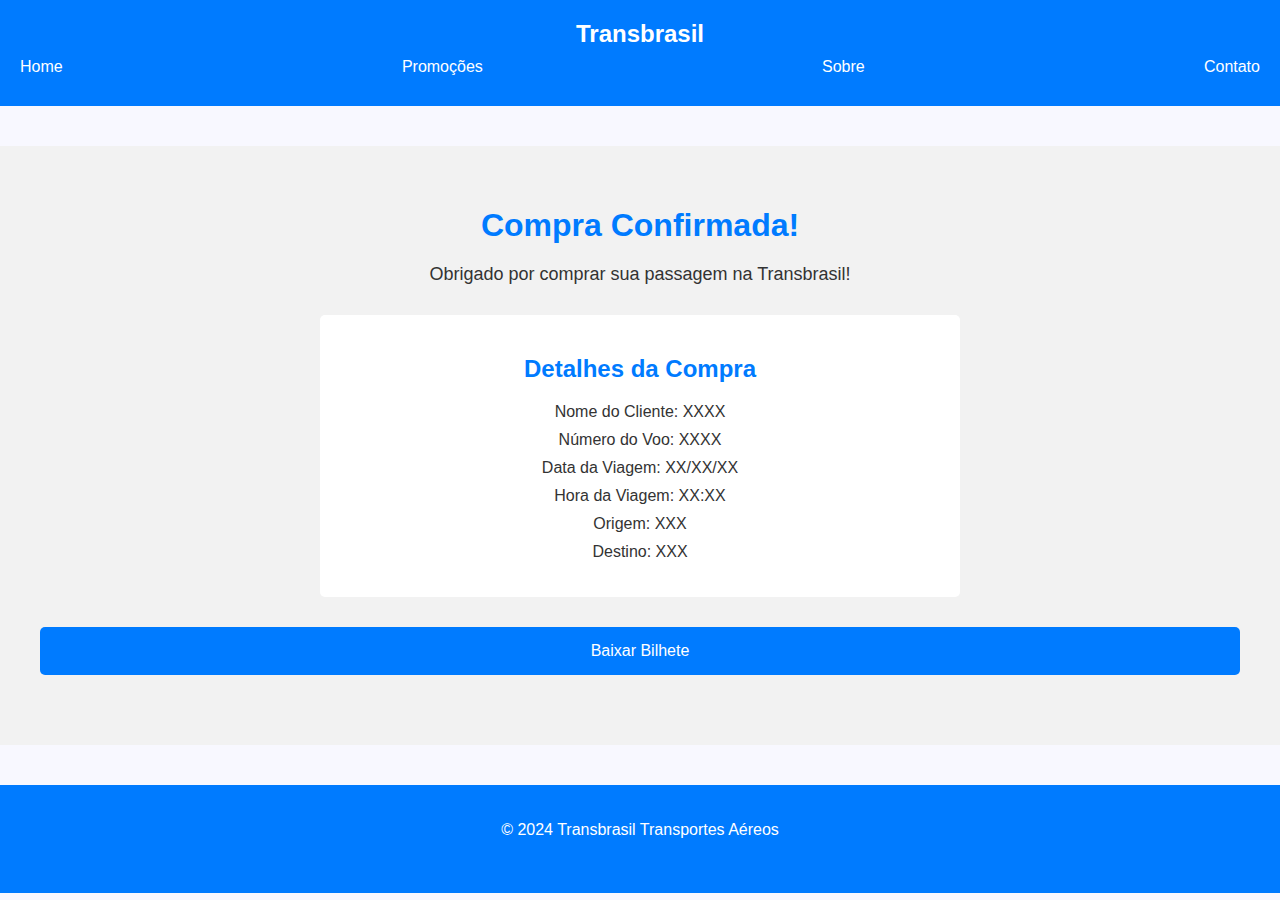
<file: final.html>
<!DOCTYPE html>
<html lang="pt-BR">
<head>
  <meta charset="UTF-8">
  <meta name="viewport" content="width=device-width, initial-scale=1.0">
  <title>Compra Confirmada - Transbrasil</title>
  <link rel="stylesheet" href="estilo2.css">
</head>
<body>
  <header>
    <div class="container-header">
      <a href="#" class="logo">
        <a href="#" class="logo">Transbrasil</a>
      </a>
      <nav>
        <ul>
          <li><a href="#">Home</a></li>
          <li><a href="#">Promoções</a></li>
          <li><a href="#">Sobre</a></li>
          <li><a href="#">Contato</a></li>
        </ul>
      </nav>
    </div>
  </header>

  <main>
    <section class="compra-confirmada">
      <div class="container-compra">
        <h1>Compra Confirmada!</h1>
        <p>Obrigado por comprar sua passagem na Transbrasil!</p>

        <div class="informacoes-compra">
          <h2>Detalhes da Compra</h2>
          <ul>
            <li>Nome do Cliente: XXXX<span id="nome-cliente"></span></li>
            <li>Número do Voo: XXXX<span id="numero-voo"></span></li>
            <li>Data da Viagem: XX/XX/XX<span id="data-viagem"></span></li>
            <li>Hora da Viagem: XX:XX<span id="hora-viagem"></span></li>
            <li>Origem: XXX<span id="origem"></span></li>
            <li>Destino: XXX<span id="destino"></span></li>
          </ul>
        </div>

        <a href="index.html" class="botao">Baixar Bilhete</a>
      </div>
    </section>
  </main>

  <footer>
    <div class="container-footer">
      <p>&copy; 2024 Transbrasil Transportes Aéreos</p>
      <ul class="redes-sociais">
        <li><a href="#"><i class="fab fa-facebook-f"></i></a></li>
        <li><a href="#"><i class="fab fa-instagram"></i></a></li>
        <li><a href="#"><i class="fab fa-twitter"></i></a></li>
      </ul>
    </div>
  </footer>
</body>
</html>
</file>
<file: estilo2.css>
/* Estilo geral */

body {
    font-family: 'Open Sans', sans-serif;
    margin: 0;
    padding: 0;
    background-color: #F8F8FF;
    color: #333;
  }
  
  a {
    color: #007bff;
    text-decoration: none;
  }
  
  /* Header */
  
  header {
    background-color: #007bff;
    color: #fff;
    padding: 20px 0;
    text-align: center;
  }
  
  .logo {
    font-size: 24px;
    font-weight: bold;
    color: #fff;
  }
  
  nav ul {
    list-style: none;
    margin: 0;
    padding: 0;
    display: flex;
    justify-content: space-between;
    align-items: center;
  }
  
  nav li {
    display: inline-block;
    padding: 10px 20px;
  }
  
  nav li a {
    color: #fff;
  }
  
  /* Main */
  
  main {
    padding: 40px 0;
  }
  
  .compra-confirmada {
    background-color: #F2F2F2;
    padding: 40px;
    text-align: center;
  }
  
  .compra-confirmada h1 {
    font-size: 32px;
    margin-bottom: 20px;
    color: #007bff;
  }
  
  .compra-confirmada p {
    font-size: 18px;
    margin-bottom: 30px;
  }
  
  .informacoes-compra {
    max-width: 600px;
    margin: 0 auto;
    padding: 20px;
    background-color: #fff;
    border-radius: 5px;
  }
  
  .informacoes-compra h2 {
    font-size: 24px;
    margin-bottom: 20px;
    color: #007bff;
  }
  
  .informacoes-compra ul {
    list-style: none;
    padding: 0;
  }
  
  .informacoes-compra li {
    margin-bottom: 10px;
  }
  
  .informacoes-compra li:last-child {
    margin-bottom: 0;
  }
  
  .informacoes-compra li span {
    font-weight: bold;
  }
  
  .botao {
    display: block;
    margin: 30px auto;
    padding: 15px 30px;
    background-color: #007bff;
    color: #fff;
    border: none;
    border-radius: 5px;
    cursor: pointer;
    transition: background-color 0.3s;
  }
  
  .botao:hover {
    background-color: #0056b3;
  }
  
  /* Footer */
  
  footer {
    background-color: #007bff;
    color: #fff;
    padding: 20px 0;
    text-align: center;
  }
  
  .container-footer {
    max-width: 800px;
    margin: 0 auto;
  }
  
  .redes-sociais {
    list-style: none;
    margin: 0;
    padding: 0;
    display: flex;
    justify-content: center;
    align-items: center;
  }
  
  .redes-sociais li {
    margin: 0 10px;
  }
  
  .redes-sociais li a {
    display: inline-block;
    font-size: 20px;
    color: #fff;
  }
  
  .redes-sociais li a:hover {
    color: #F8F8FF;
  }
  
  /* Responsividade */
  
  @media (max-width: 768px) {
    .container-header,
    .container-footer {
      padding: 10px;
    }
  
    .compra-confirmada {
      padding: 20px;
    }
  
    .informacoes-compra {
      max-width: 100%;
    }
}
</file>
